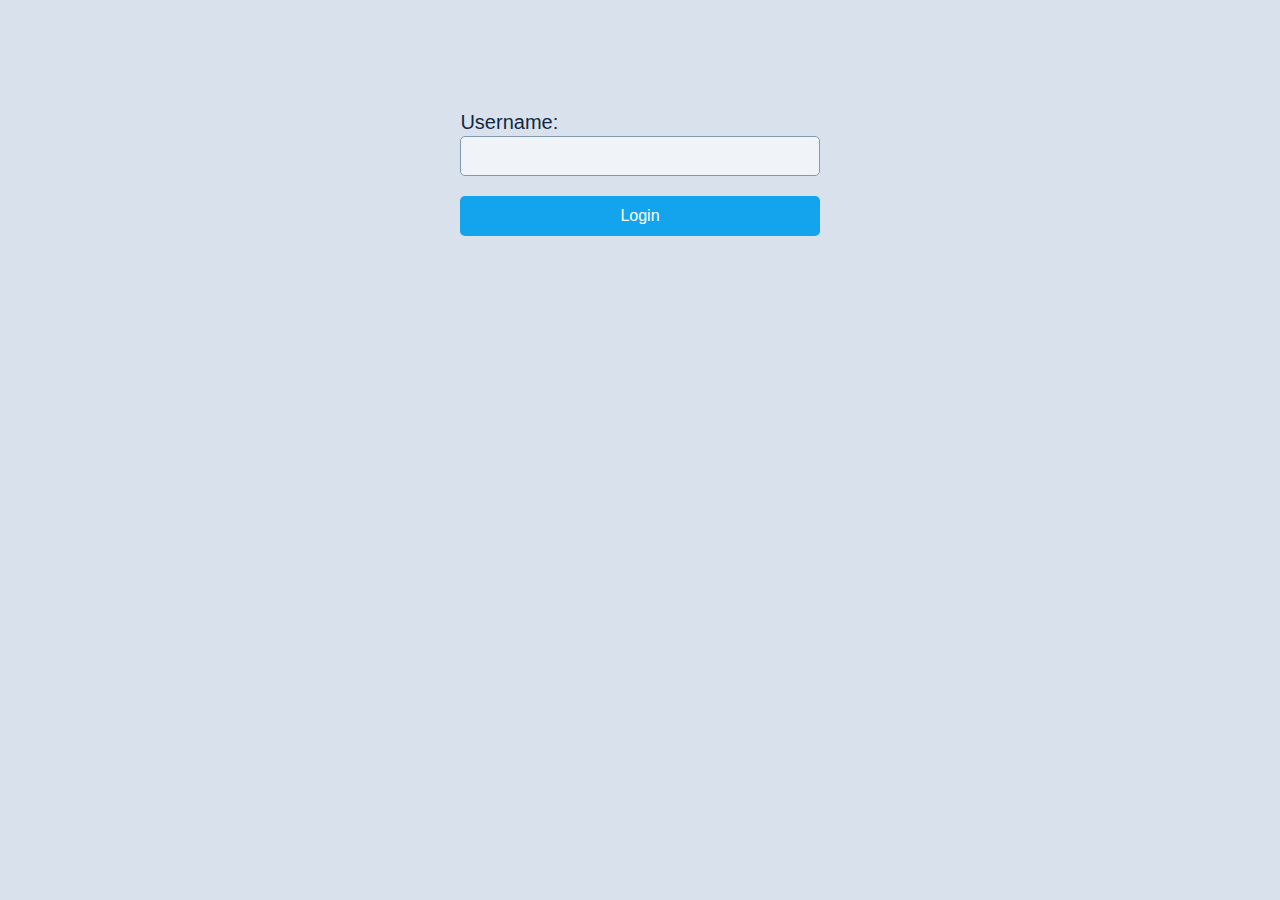
<file: index.html>
<!DOCTYPE html>
<html lang="en">

<head>
    <meta charset="UTF-8">
    <meta name="viewport" content="width=device-width, initial-scale=1.0">
    <title>Calendar</title>
    <link rel="stylesheet" href="style.css">
    <link rel="stylesheet" href="styles/calendar.css">
    <link rel="stylesheet" href="styles/home.css">
</head>

<body>
    <div id="app"></div>
    <script src="js/home.js"></script>
    <script src="js/calendar.js"></script>
    <script src="js/route.js"></script>
    <script src="js/router.js"></script>
    <script src="app.js"></script>
</body>

</html>
</file>
<file: style.css>
:root {
  --teal-050: #effcf6;
  --teal-100: #c6f7e2;
  --teal-200: #8eedc7;
  --teal-300: #65d6ad;
  --teal-400: #3ebd93;
  --teal-500: #27ab83;
  --teal-600: #199473;
  --teal-700: #147d64;
  --teal-800: #0c6b58;
  --teal-900: #014d40;
  --blue-grey-050: #f0f4f8;
  --blue-grey-100: #d9e2ec;
  --blue-grey-200: #bcccdc;
  --blue-grey-300: #9fb3c8;
  --blue-grey-400: #829ab1;
  --blue-grey-500: #627d98;
  --blue-grey-600: #486581;
  --blue-grey-700: #334e68;
  --blue-grey-800: #243b53;
  --blue-grey-900: #102a43;
  --info: #13a4ed;
  --danger: #fc035a;
}

html {
  font-family: "Roboto", "Helvetica", "Arial", sans-serif;
  font-size: 125%;
  line-height: 1.4;
  font-weight: 400;
  color: var(--blue-grey-900);
  height: 100vh;
}

body {
  background: var(--blue-grey-100);
}
* {
  box-sizing: border-box;
}
#app {
  display: flex;
  flex-direction: row;
  justify-content: center;
}

.form-control {
  width: 100%;
  padding: 15px;
  margin-left: auto;
  margin-right: auto;
  border: 1px solid var(--blue-grey-400);
  border-radius: 5px;
  padding: 10px;
  background: var(--blue-grey-050);
  margin-bottom: 20px;
  color: var(--blue-grey-700);
  font-family: "Roboto", "Helvetica", "Arial", sans-serif;
  font-size: medium;
}

/* When the inputs get focus, do something */
.form-control:focus {
  background-color: var(--blue-grey-100);
  outline: none;
}
::-webkit-input-placeholder {
  /* Edge */
  font-family: "Roboto", "Helvetica", "Arial", sans-serif !important;
  font-size: 90%;
  color: var(--blue-grey-500);
}

:-ms-input-placeholder {
  /* Internet Explorer 10-11 */
  font-family: "Roboto", "Helvetica", "Arial", sans-serif !important;
  font-size: 90%;
  color: var(--blue-grey-500);
}

::placeholder {
  font-family: "Roboto", "Helvetica", "Arial", sans-serif !important;
  font-size: 90%;
  color: var(--blue-grey-500);
}

.btn {
  font-family: "Roboto", "Helvetica", "Arial", sans-serif;
  background-color: var(--info);
  color: white;
  padding: 5px 10px;
  border: none;
  cursor: pointer;
  /* opacity: 0.8; */
  border-radius: 5px;
  height: 40px;
}

.btn.btn-box {
  width: 40px;
}

.btn.cancel {
  background-color: var(--blue-grey-300);
}

.btn.danger {
  background-color: var(--danger);
}
</file>
<file: styles/calendar.css>
main,
aside {
  margin: 10px auto 0 auto;
  padding: 1.5em;
  background-color: whitesmoke;
  border: 2px solid var(--blue-grey-200);
  border-radius: 8px;
  display: flex;
  flex-grow: 1;
  flex-direction: column;
}

main {
  max-width: max-content;
  min-width: 60vw;
  margin-right: 15px;
}

.month-header,
.events-header {
  display: flex;
  justify-content: space-evenly;
}

.month-indicator,
.events-header {
  color: var(--blue-grey-700);
  text-align: center;
  font-weight: 500;
}

.day-of-week,
.date-grid {
  display: grid;
  grid-template-columns: repeat(7, 14%);
  grid-column-gap: 0.5%;
  grid-row-gap: 1%;
}

.day-of-week {
  margin-top: 1.25em;
}

.day-of-week > * {
  font-size: 0.7em;
  color: var(--blue-grey-400);
  font-weight: 500;
  letter-spacing: 0.1em;
  font-variant: small-caps;
  text-align: center;
}

/* Dates */
.date-grid {
  margin-top: 10px;
  margin-bottom: 10px;
}

.date-grid-item {
  height: 15vh;
  border: 1px solid var(--blue-grey-400);
  border-radius: 5px;
}
.date-grid-item.active {
  background-color: var(--blue-grey-100);
  color: var(--teal-900);
}

.date-grid-item.today {
  border-bottom: 5px solid var(--blue);
}

.date-grid div {
  display: flex;
}

.date-grid div time {
  position: relative;
  border: 0;

  background-color: transparent;
  color: var(--blue-grey-600);
  margin-right: 10px;
}

.date-grid div:hover,
.date-grid div:focus {
  outline: none;
  background-color: var(--blue-grey-050);
  color: var(--blue-grey-700);
}

.date-grid div:active,
.date-grid div.is-selected {
  background-color: var(--blue-grey-400);
  color: var(--teal-900);
}

.calendar-events,
.events,
.event {
  display: flex;
  flex-direction: column;
  justify-items: center;
}
.events {
  overflow-y: auto;
}

.event {
  border: 1px solid var(--blue-grey-400);
  border-radius: 5px;
  padding: 10px;
  margin-bottom: 20px;
}

.event .btn {
  display: flex;
  align-self: flex-end;
}

.grid-day-events {
  display: flex;
  flex-direction: column;
  font-size: 70%;
  color: var(--blue-grey-700);
  overflow-y: hidden;
}

.event-info {
  display: flex;
  flex-direction: row;
  font-size: 100%;
  color: var(--blue-grey-700);
}
.event-info strong {
  width: 25%;
  white-space: nowrap;
  overflow: hidden;
  text-overflow: ellipsis;
}
.form-popup {
  display: none;
  position: fixed;
  max-width: 50%;
  top: 20%;
  margin-left: auto;
  margin-right: auto;
  border: 2px solid var(--blue-grey-200);
  border-radius: 5px;
  z-index: 9;
  color: var(--blue-grey-700);
}

/* Add styles to the form container */
.form-container {
  width: 100%;
  margin-left: auto;
  margin-right: auto;
  padding: 10px;
  background-color: whitesmoke;
}

.form-footer {
  display: flex;
  justify-content: flex-end;
}

.form-footer .btn {
  margin-left: 10px;
}
</file>
<file: styles/home.css>
.login-screen.form-container {
  width: 30%;
  background-color: transparent;
  margin-top: 10vh;
}
</file>
